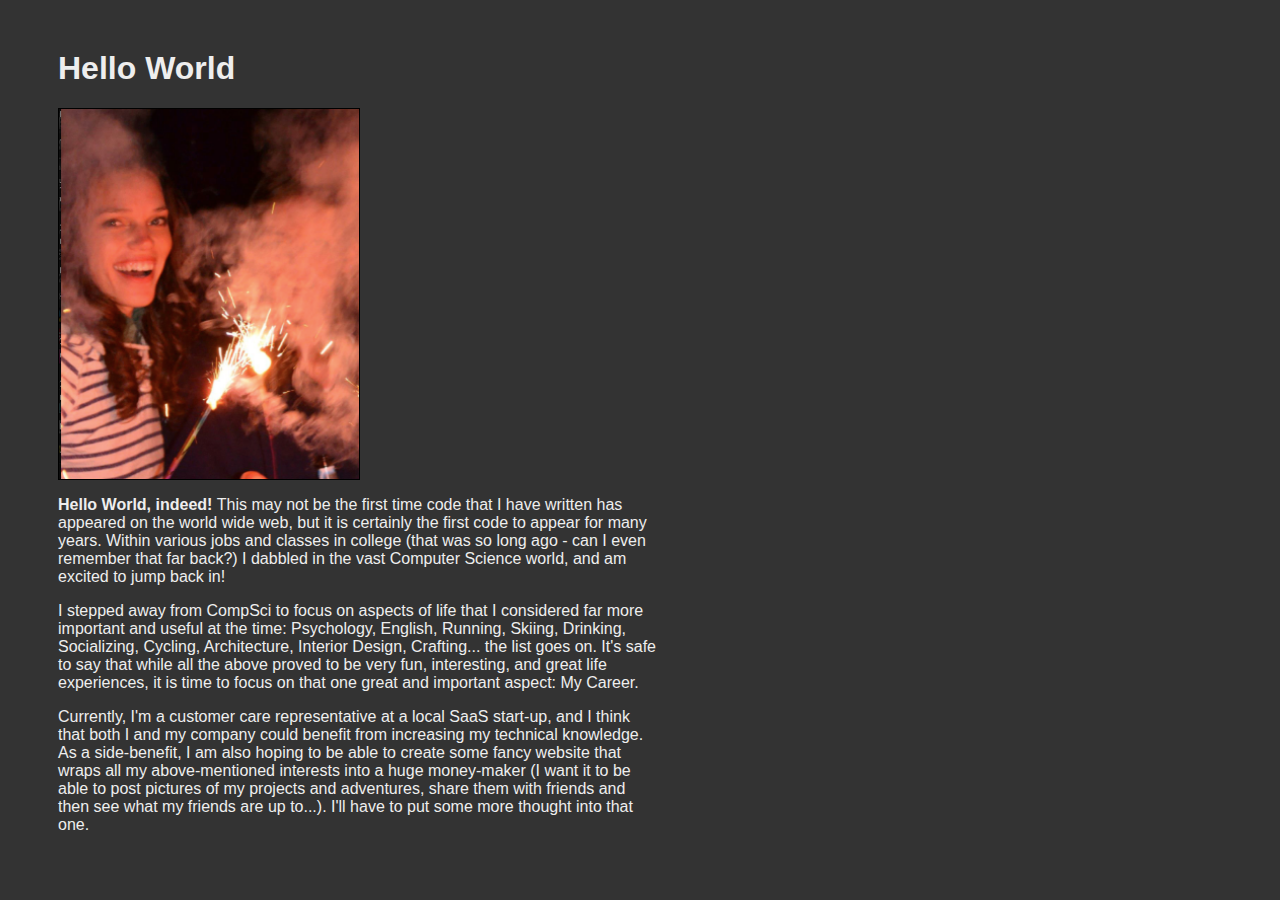
<file: index.html>
<html>
	<head>
		<link rel="stylesheet" type="text/css" href="css/main.css"></link>
		<title> Tora's RampUp Page</title>
	</head>
	<body>
		<div id="main-area"> 
			<h1>Hello World</h1>
			<p>
				<img src = "images/ToraFireworks.png" alt = "Fun with Fireworks" width="300	"/>
			</p>	
			<p>
				<strong>Hello World, indeed! </strong> This may not be the first time code that I have written has appeared on the world wide web, but it is certainly the first code to appear for many years. Within various jobs and classes in college (that was so long ago - can I even remember that far back?) I dabbled in the vast Computer Science world, and am excited to jump back in!
			</p>
			<p>
				I stepped away from CompSci to focus on aspects of life that I considered far more important and useful at the time: Psychology, English, Running, Skiing, Drinking, Socializing, Cycling, Architecture, Interior Design, Crafting... the list goes on. It's safe to say that while all the above proved to be very fun, interesting, and great life experiences, it is time to focus on that one great and important aspect: My Career. 
			</p>	
			<p>
				Currently, I'm a customer care representative at a local SaaS start-up, and I think that both I and my company could benefit from increasing my technical knowledge. As a side-benefit, I am also hoping to be able to create some fancy website that wraps all my above-mentioned interests into a huge money-maker (I want it to be able to post pictures of my projects and adventures, share them with friends and then see what my friends are up to...). I'll have to put some more thought into that one. 
			</p>
		</div>
	</body>
</html>
</file>
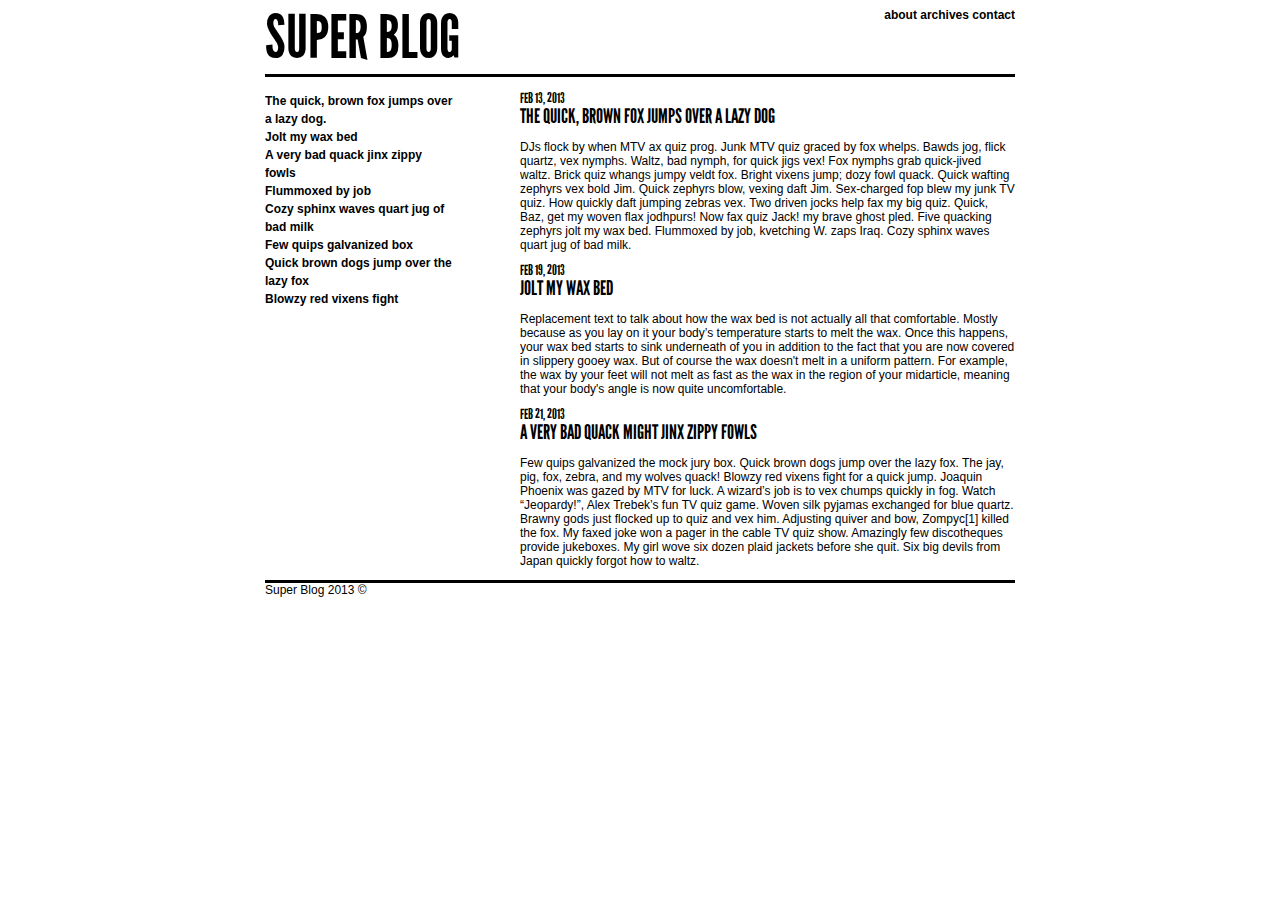
<file: blog/index.html>
<!DOCTYPE html>
<html> 
	<head>
		<meta charset="UTF-8">
		<title> Super Blog </title>
		<link rel="stylesheet" type="text/css" href="blogstyle.css" />
		<link rel="stylesheet" type="text/css" href="type/stylesheet.css">
	</head>
	<body>
		<div id="contentwrapper">
			<header>
				<h1>
					<a href="index.html">
						Super Blog
					</a>
				</h1>
				<nav class="topnav">
					<ul>
						<li>	<a href="about.html">about</a> </li>
						<li>	<a href="archive.html">archives</a>	</li>
						<li>	<a href="contact.html">contact</a>	</li>
					</ul>	
				</nav>
				<div class="clear"> </div>
			</header>
			<aside>
				<nav>
					<ol>
						<li>	<a href="#fox">The quick, brown fox jumps over a lazy dog.</a></li>
						<li>	<a href="#jolt">Jolt my wax bed </a></li>
						<li>	<a href="#quack">A very bad quack jinx zippy fowls </a></li>
						<li>	<a href="archive.html">Flummoxed by job</a></li>
						<li>	<a href="archive.html">Cozy sphinx waves quart jug of bad milk</a></li>
						<li>	<a href="archive.html">Few quips galvanized box</a></li>
						<li>	<a href="archive.html">Quick brown dogs jump over the lazy fox</a></li>
						<li>	<a href="archive.html">Blowzy red vixens fight</a></li>
					</ol>
				</nav>
			</aside>
			<section>
				<article>
					<h3> Feb 13, 2013 </h3>
					<h2 id="fox">The quick, brown fox jumps over a lazy dog</h2>	
					<p>
						DJs flock by when MTV ax quiz prog. Junk MTV quiz graced by fox whelps. Bawds jog, flick quartz, vex nymphs. Waltz, bad nymph, for quick jigs vex! Fox nymphs grab quick-jived waltz. Brick quiz whangs jumpy veldt fox. Bright vixens jump; dozy fowl quack. Quick wafting zephyrs vex bold Jim. Quick zephyrs blow, vexing daft Jim. Sex-charged fop blew my junk TV quiz. How quickly daft jumping zebras vex. Two driven jocks help fax my big quiz. Quick, Baz, get my woven flax jodhpurs! Now fax quiz Jack! my brave ghost pled. Five quacking zephyrs jolt my wax bed. Flummoxed by job, kvetching W. zaps Iraq. Cozy sphinx waves quart jug of bad milk.
					</p>
				</article>
				<article>
					<h3> Feb 19, 2013 </h3>
					<h2 id="jolt">Jolt my wax bed</h2>	
					<p>
						Replacement text to talk about how the wax bed is not actually all that comfortable. Mostly because as you lay on it your body&rsquo;s temperature starts to melt the wax. Once this happens, your wax bed starts to sink underneath of you in addition to the fact that you are now covered in slippery gooey wax. But of course the wax doesn't melt in a uniform pattern. For example, the wax by your feet will not melt as fast as the wax in the region of your midarticle, meaning that your body's angle is now quite uncomfortable. 
					</p>
				</article>
				<article>
					<h3> Feb 21, 2013</h3>
					<h2 id="quack">A very bad quack might jinx zippy fowls </h2>
					<p>
						Few quips galvanized the mock jury box. Quick brown dogs jump over the lazy fox. The jay, pig, fox, zebra, and my wolves quack! Blowzy red vixens fight for a quick jump. Joaquin Phoenix was gazed by MTV for luck. A wizard&rsquo;s job is to vex chumps quickly in fog. Watch &ldquo;Jeopardy!&rdquo;, Alex Trebek&rsquo;s fun TV quiz game. Woven silk pyjamas exchanged for blue quartz. Brawny gods just flocked up to quiz and vex him. Adjusting quiver and bow, Zompyc[1] killed the fox. My faxed joke won a pager in the cable TV quiz show. Amazingly few discotheques provide jukeboxes. My girl wove six dozen plaid jackets before she quit. Six big devils from Japan quickly forgot how to waltz. 
					</p>
				</article>
			</section>
			<footer> Super Blog 2013 &copy;</footer>
		</div>
	</body>
</html>
</file>
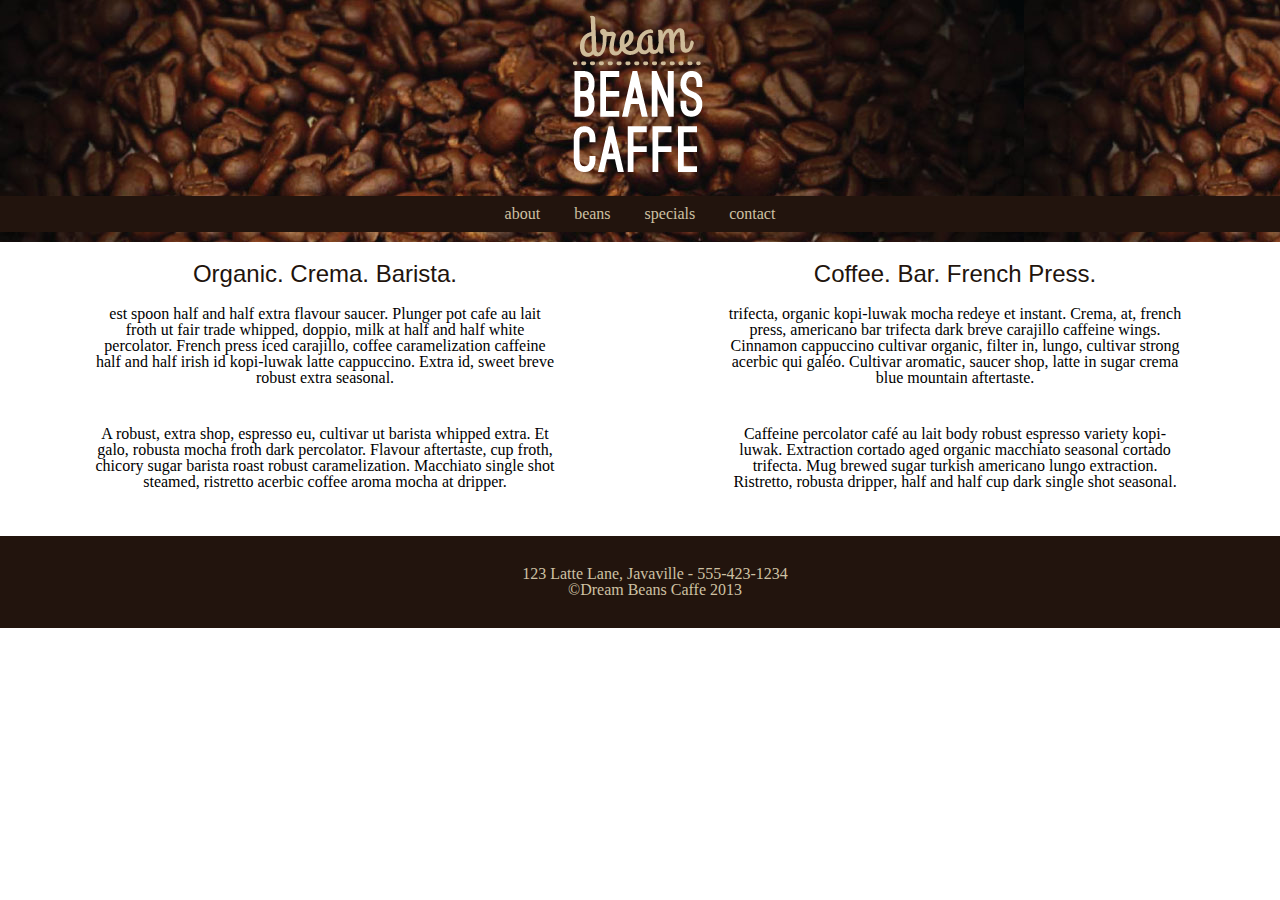
<file: coffee/index.html>
<!DOCTYPE html>
<html> 
	<head>
		<link rel="stylesheet" type="text/css" href="style.css" />
		<meta charset="UTF-8">
		<title> Dream Beans Caffe </title>
	</head>
	<body>
		<header>
			<h1> 
				<a href="index.html">
					<img src="images/beans-logo.png" alt="Dream Beans Caffe" />
					<span>Dream Beans Caffe</span>
				</a> 
			</h1>
			<nav>
				<ul>
					<li>	<a href="about.html">about </a></li>
					<li>	<a href="beans.html">beans </a></li>
					<li>	<a href="specials.html">specials</a></li>
					<li>	<a href="contact.html">contact</a></li>
				</ul>
			</nav>
		</header>
		<section class="layout-clr">
			<article>
				<h2> Organic. Crema. Barista.</h2>
				<p>
					est spoon half and half extra flavour saucer. Plunger pot cafe au lait froth ut fair trade whipped, doppio, milk at half and half white percolator. French press iced carajillo, coffee caramelization caffeine half and half irish id kopi-luwak latte cappuccino. Extra id, sweet breve robust extra seasonal.
				</p>
				<p>
					A robust, extra shop, espresso eu, cultivar ut barista whipped extra. Et galo, robusta mocha froth dark percolator. Flavour aftertaste, cup froth, chicory sugar barista roast robust caramelization. Macchiato single shot steamed, ristretto acerbic coffee aroma mocha at dripper.
				</p>
			</article>
			<article>
				<h2>Coffee. Bar. French Press. </h2>
				<p>
					trifecta, organic kopi-luwak mocha redeye et instant. Crema, at, french press, americano bar trifecta dark breve carajillo caffeine wings. Cinnamon cappuccino cultivar organic, filter in, lungo, cultivar strong acerbic qui gal&eacute;o. Cultivar aromatic, saucer shop, latte in sugar crema blue mountain aftertaste.
				</p>
				<p>
					Caffeine percolator caf&eacute; au lait body robust espresso variety kopi-luwak. Extraction cortado aged organic macchiato seasonal cortado trifecta. Mug brewed sugar turkish americano lungo extraction. Ristretto, robusta dripper, half and half cup dark single shot seasonal.
				</p>
			</article>
		</section>
		<footer>
			<div>
				<address>123 Latte Lane, Javaville - <phone>555-423-1234</phone></address>
			</div>
			<div>
				&copy;Dream Beans Caffe 2013
			</div>
		</footer>
	</body>
</html>
</file>
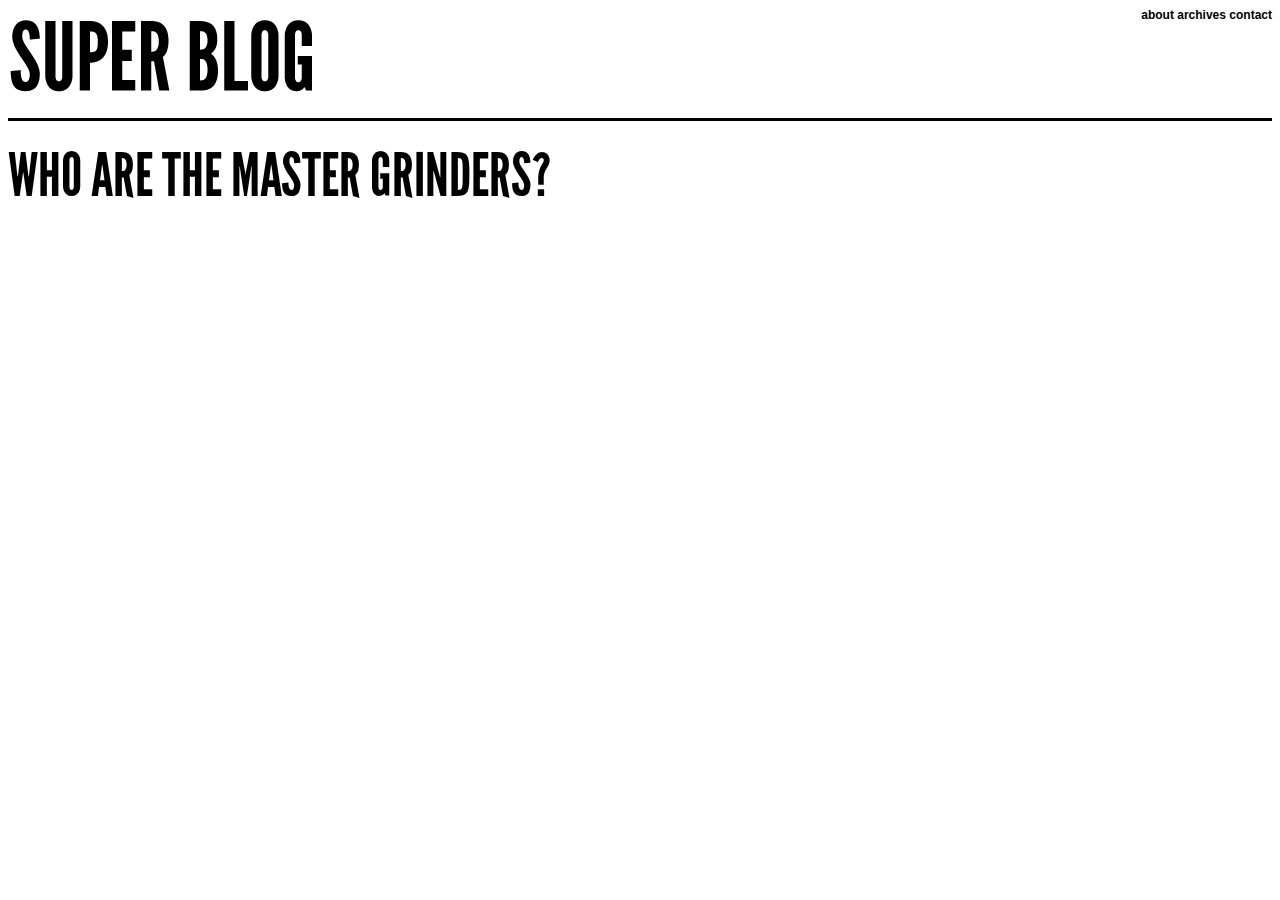
<file: blog/about.html>
<!DOCTYPE html>
<html> 
	<head>
		<meta charset="UTF-8">
		<title> About </title>
		<link rel="stylesheet" type="text/css" href="blogstyle.css" />
		<link rel="stylesheet" type="text/css" href="type/stylesheet.css">
	</head>
	<body>
		<header>
			<a href="index.html"><img src="images/blog-logo.png" alt="This is a blog logo"></img></a>
			<nav>
				<ul>
					<li>	<a href="about.html">about</a> </li>
					<li>	<a href="archive.html">archives</a>	</li>
					<li>	<a href="contact.html">contact</a>	</li>
				</ul>	
			</nav>
		</header>
		<p>
			<h1> Who are the master grinders? </h1>
		</p>
	</body>
</html>
</file>
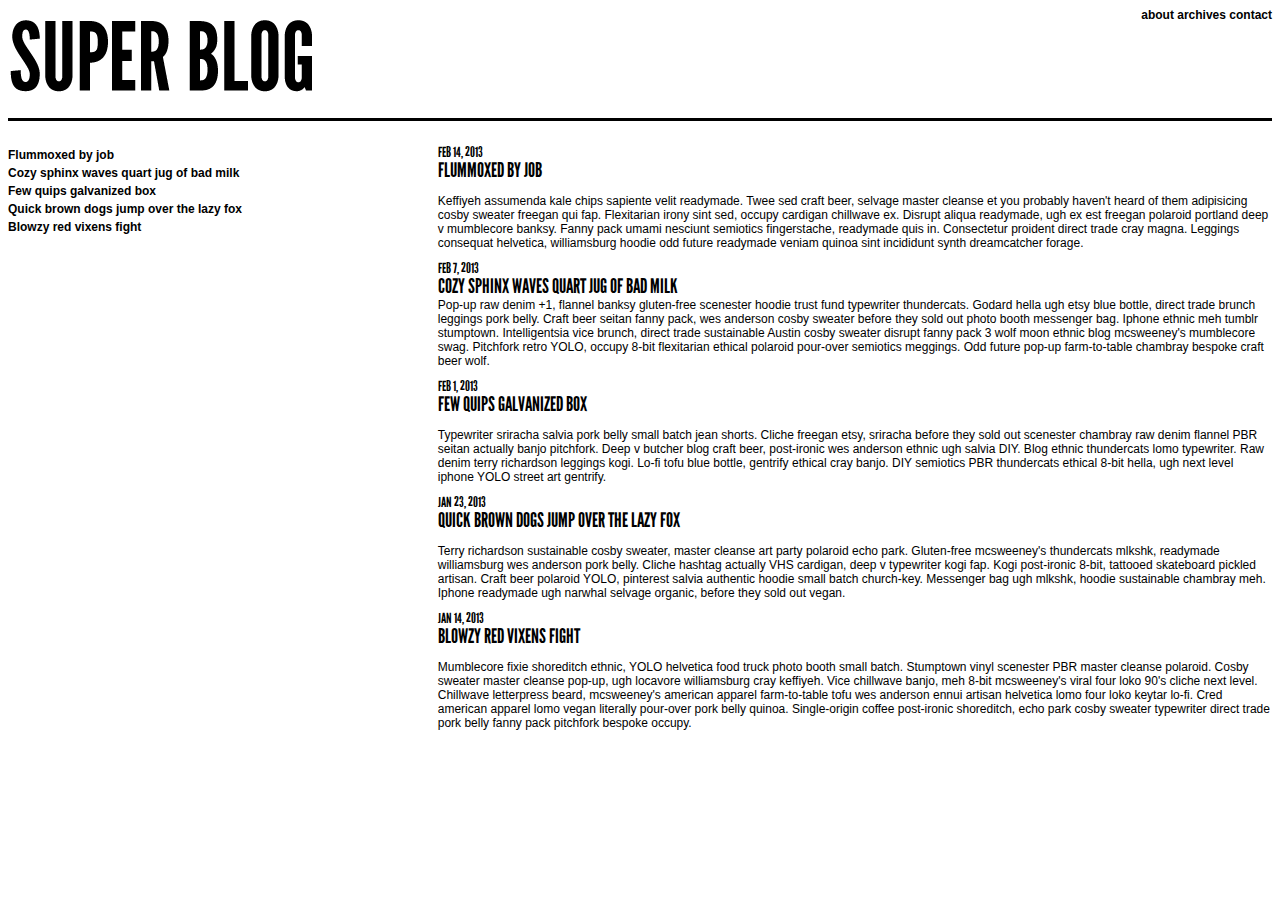
<file: blog/archive.html>
<!DOCTYPE html>
<html> 
	<head>
		<meta charset="UTF-8">
		<title> Archive </title>
		<link rel="stylesheet" type="text/css" href="blogstyle.css" />
		<link rel="stylesheet" type="text/css" href="type/stylesheet.css">
	</head>
	<body>
		<header>
			<a href="index.html"><img src="images/blog-logo.png" alt="This is a blog logo"></a>
			<nav>
				<ul>
					<li>	<a href="about.html">about</a> </li>
					<li>	<a href="archive.html">archives</a>	</li>
					<li>	<a href="contact.html">contact</a>	</li>
				</ul>	
			</nav>
		</header>
		<aside>
			<nav>
				<ol>
					<li>	<a href="#flummoxed">Flummoxed by job</a></li>
					<li>	<a href="#cozy">Cozy sphinx waves quart jug of bad milk</a></li>
					<li>	<a href="#quips">Few quips galvanized box</a></li>
					<li>	<a href="#browndog">Quick brown dogs jump over the lazy fox</a></li>
					<li>	<a href="#blowzy">Blowzy red vixens fight</a></li>
				</ol>
			</nav>
		</aside>		</aside>
		<section>
			<h3> Feb 14, 2013 </h3>
			<h2 id="flummoxed">Flummoxed by job</h2>	
			<p>
				Keffiyeh assumenda kale chips sapiente velit readymade. Twee sed craft beer, selvage master cleanse et you probably haven't heard of them adipisicing cosby sweater freegan qui fap. Flexitarian irony sint sed, occupy cardigan chillwave ex. Disrupt aliqua readymade, ugh ex est freegan polaroid portland deep v mumblecore banksy. Fanny pack umami nesciunt semiotics fingerstache, readymade quis in. Consectetur proident direct trade cray magna. Leggings consequat helvetica, williamsburg hoodie odd future readymade veniam quinoa sint incididunt synth dreamcatcher forage.
			</p>
		</section>
		<section>
			<h3> Feb 7, 2013 </h3>
			<h2 id="cozy">Cozy sphinx waves quart jug of bad milk</h2>	
				Pop-up raw denim +1, flannel banksy gluten-free scenester hoodie trust fund typewriter thundercats. Godard hella ugh etsy blue bottle, direct trade brunch leggings pork belly. Craft beer seitan fanny pack, wes anderson cosby sweater before they sold out photo booth messenger bag. Iphone ethnic meh tumblr stumptown. Intelligentsia vice brunch, direct trade sustainable Austin cosby sweater disrupt fanny pack 3 wolf moon ethnic blog mcsweeney's mumblecore swag. Pitchfork retro YOLO, occupy 8-bit flexitarian ethical polaroid pour-over semiotics meggings. Odd future pop-up farm-to-table chambray bespoke craft beer wolf.	
			<p>
				
			</p>
		</section>
		<section>
			<h3> Feb 1, 2013 </h3>
			<h2 id="quips">Few quips galvanized box</h2>	
			<p>
				Typewriter sriracha salvia pork belly small batch jean shorts. Cliche freegan etsy, sriracha before they sold out scenester chambray raw denim flannel PBR seitan actually banjo pitchfork. Deep v butcher blog craft beer, post-ironic wes anderson ethnic ugh salvia DIY. Blog ethnic thundercats lomo typewriter. Raw denim terry richardson leggings kogi. Lo-fi tofu blue bottle, gentrify ethical cray banjo. DIY semiotics PBR thundercats ethical 8-bit hella, ugh next level iphone YOLO street art gentrify.
			</p>
		</section>
		<section>
			<h3> Jan 23, 2013 </h3>
			<h2 id="browndog">Quick brown dogs jump over the lazy fox</h2>	
			<p>
				Terry richardson sustainable cosby sweater, master cleanse art party polaroid echo park. Gluten-free mcsweeney's thundercats mlkshk, readymade williamsburg wes anderson pork belly. Cliche hashtag actually VHS cardigan, deep v typewriter kogi fap. Kogi post-ironic 8-bit, tattooed skateboard pickled artisan. Craft beer polaroid YOLO, pinterest salvia authentic hoodie small batch church-key. Messenger bag ugh mlkshk, hoodie sustainable chambray meh. Iphone readymade ugh narwhal selvage organic, before they sold out vegan.
			</p>
		</section>
		<section>
			<h3> Jan 14, 2013 </h3>
			<h2 id="blowzy">Blowzy red vixens fight</h2>	
			<p>
				Mumblecore fixie shoreditch ethnic, YOLO helvetica food truck photo booth small batch. Stumptown vinyl scenester PBR master cleanse polaroid. Cosby sweater master cleanse pop-up, ugh locavore williamsburg cray keffiyeh. Vice chillwave banjo, meh 8-bit mcsweeney's viral four loko 90's cliche next level. Chillwave letterpress beard, mcsweeney's american apparel farm-to-table tofu wes anderson ennui artisan helvetica lomo four loko keytar lo-fi. Cred american apparel lomo vegan literally pour-over pork belly quinoa. Single-origin coffee post-ironic shoreditch, echo park cosby sweater typewriter direct trade pork belly fanny pack pitchfork bespoke occupy.
			</p>
		</section>
	</body>
</html>
</file>
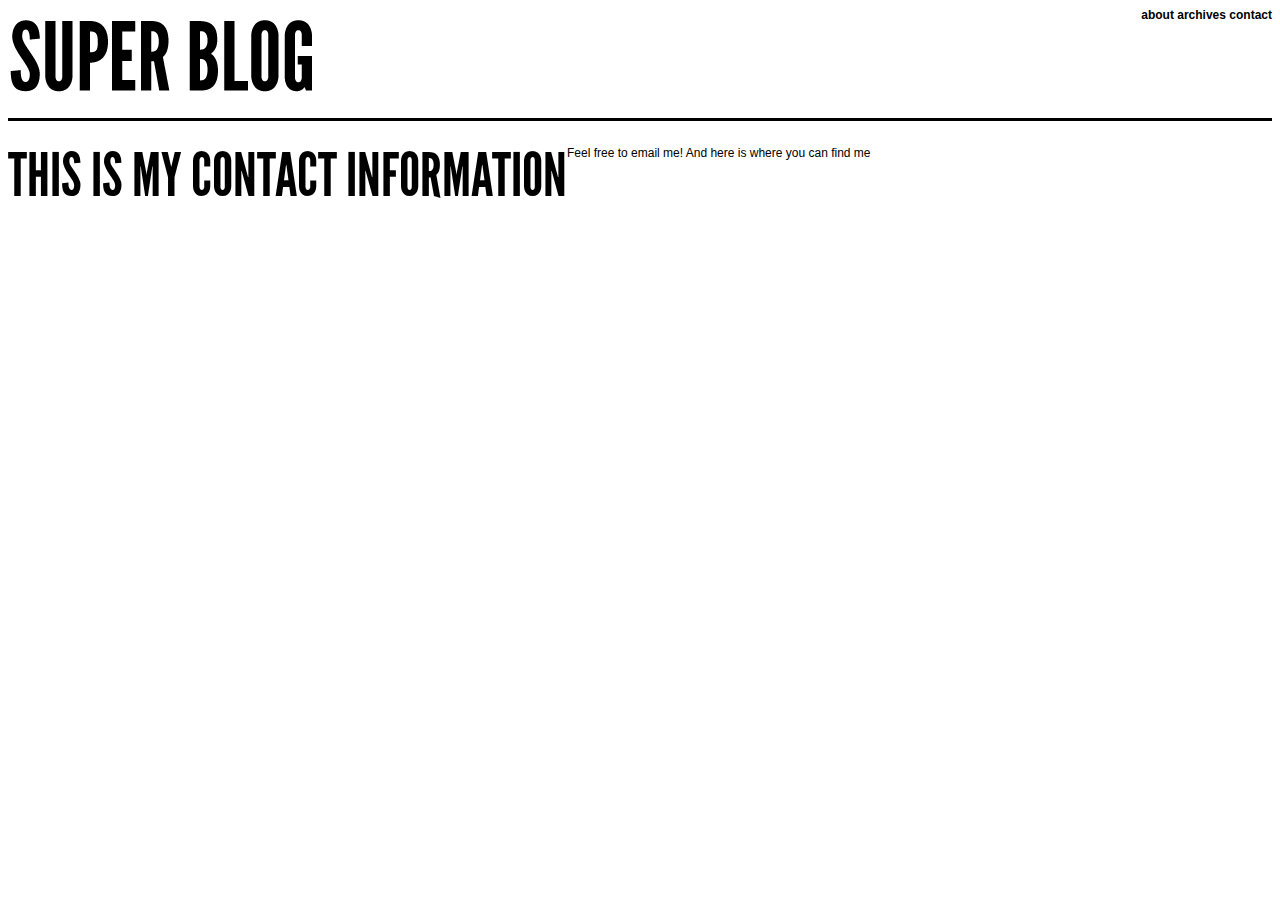
<file: blog/contact.html>
<!DOCTYPE html>
<html> 
	<head>
		<meta charset="UTF-8">
		<title> Contact </title>
		<link rel="stylesheet" type="text/css" href="blogstyle.css" />
		<link rel="stylesheet" type="text/css" href="type/stylesheet.css">
	</head>
	<body>
		<header>
			<a href="index.html"><img src="images/blog-logo.png" alt="This is a blog logo"></img></a>
			<nav>
				<ul>
					<li>	<a href="about.html">about</a> </li>
					<li>	<a href="archive.html">archives</a>	</li>
					<li>	<a href="contact.html">contact</a>	</li>
				</ul>	
			</nav>
		</header>
		<p>
			<h1> This is my contact information </h1>
			<a href="mailto:toraolafsen%40gmail.com?subject=Question...&body=%20%20%20I%20was%20wondering%20if%20you%20could%20help%20me%20out%20with%20something%20%20%20">Feel free to email me!</a>
			<a href="https://maps.google.com/maps?q=boston&hl=en&sll=42.036922,-71.683501&sspn=2.684488,5.377808&t=h&hnear=Boston,+Suffolk,+Massachusetts&z=11" target="_blank">And here is where you can find me</a>
		</p>
	</body>
</html>
</file>
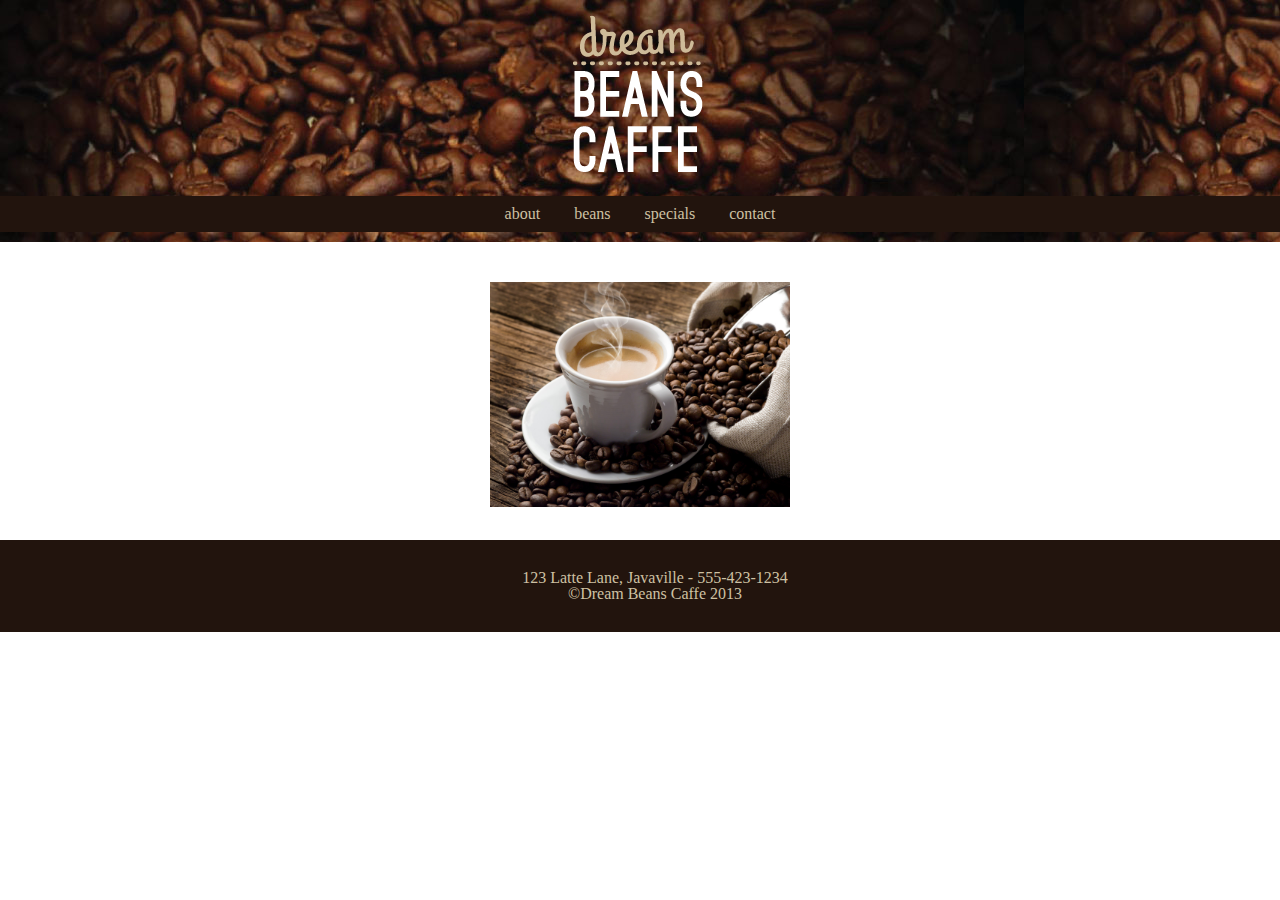
<file: coffee/about.html>
<!DOCTYPE html>
<html> 
	<head>
		<meta charset="UTF-8">
		<title> About </title>
		<link rel="stylesheet" type="text/css" href="style.css" />
	</head>
	<body>
		<header>
			<h1> 
				<a href="index.html">
					<img src="images/beans-logo.png" alt="Dream Beans Caffe" />
					<span>Dream Beans Caffe</span>
				</a> 
			</h1>
			<nav>
				<ul>
					<li>	<a href="about.html">about </a></li>
					<li>	<a href="beans.html">beans </a></li>
					<li>	<a href="specials.html">specials</a></li>
					<li>	<a href="contact.html">contact</a></li>
				</ul>
			</nav>
		</header>
		<section>
			<p>
				<img width="300" src="images/EspressoBeans.jpg" alt="We love making coffee"></img>
			</p>
		</section>
		<footer>
			<div>
				<address>123 Latte Lane, Javaville - <phone>555-423-1234</phone></address>
			</div>
			<div>
				&copy;Dream Beans Caffe 2013
			</div>
		</footer>
	</body>
</html>
</file>
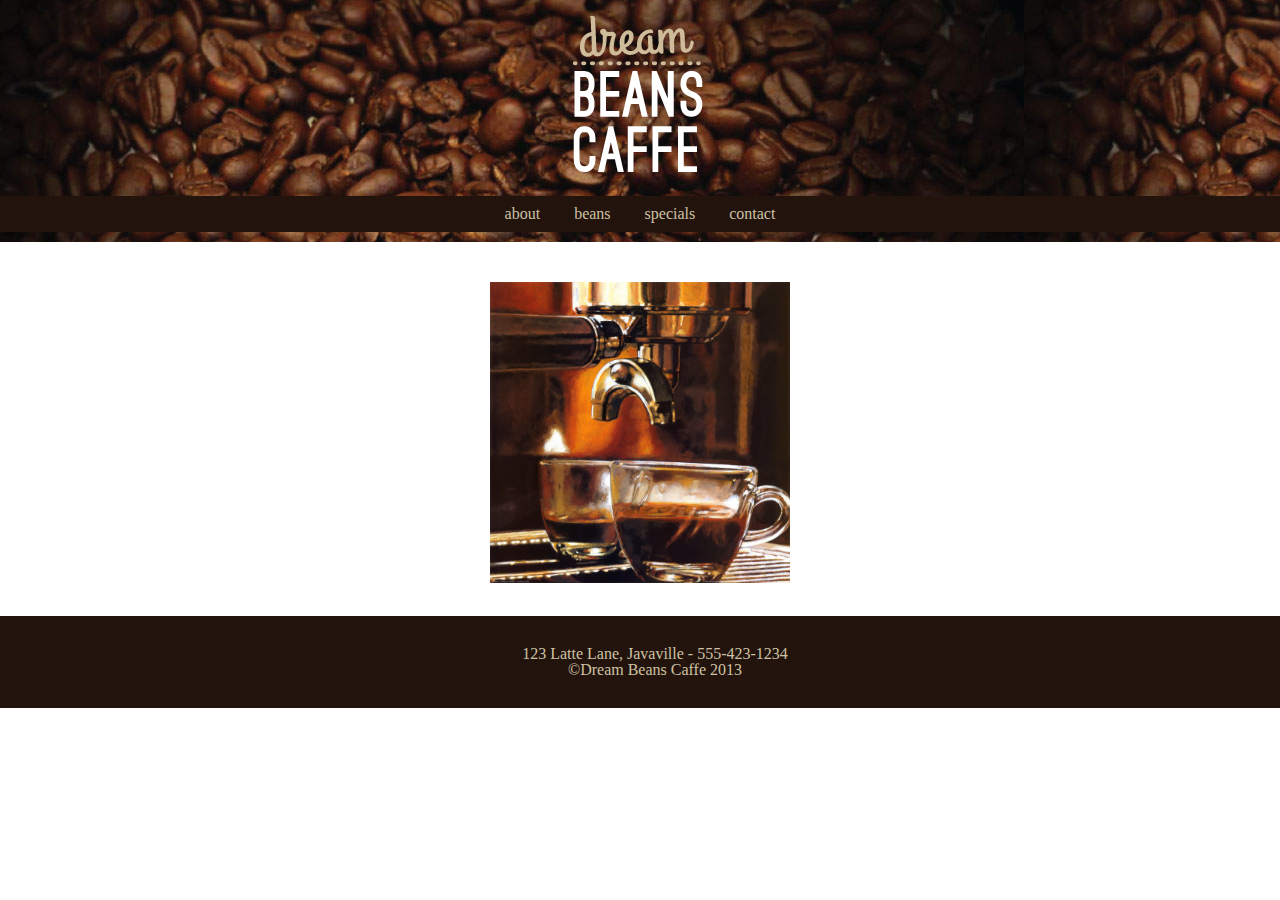
<file: coffee/beans.html>
<!DOCTYPE html>
<html> 
	<head>
		<meta charset="UTF-8">
		<title> Beans </title>
		<link rel="stylesheet" type="text/css" href="style.css" />
	</head>
	<body>
		<header>
			<h1> 
				<a href="index.html">
					<img src="images/beans-logo.png" alt="Dream Beans Caffe" />
					<span>Dream Beans Caffe</span>
				</a> 
			</h1>
			<nav>
				<ul>
					<li>	<a href="about.html">about </a></li>
					<li>	<a href="beans.html">beans </a></li>
					<li>	<a href="specials.html">specials</a></li>
					<li>	<a href="contact.html">contact</a></li>
				</ul>
			</nav>
		</header>
		<section>
			<p>
				<img width="300" src="images/LattePainting.jpg" alt="Freshly brewed"/>
			</p>
		</section>
		<footer>
			<div>
				<address>123 Latte Lane, Javaville - <phone>555-423-1234</phone></address>
			</div>
			<div>
				&copy;Dream Beans Caffe 2013
			</div>
		</footer>
	</body>
</html>
</file>
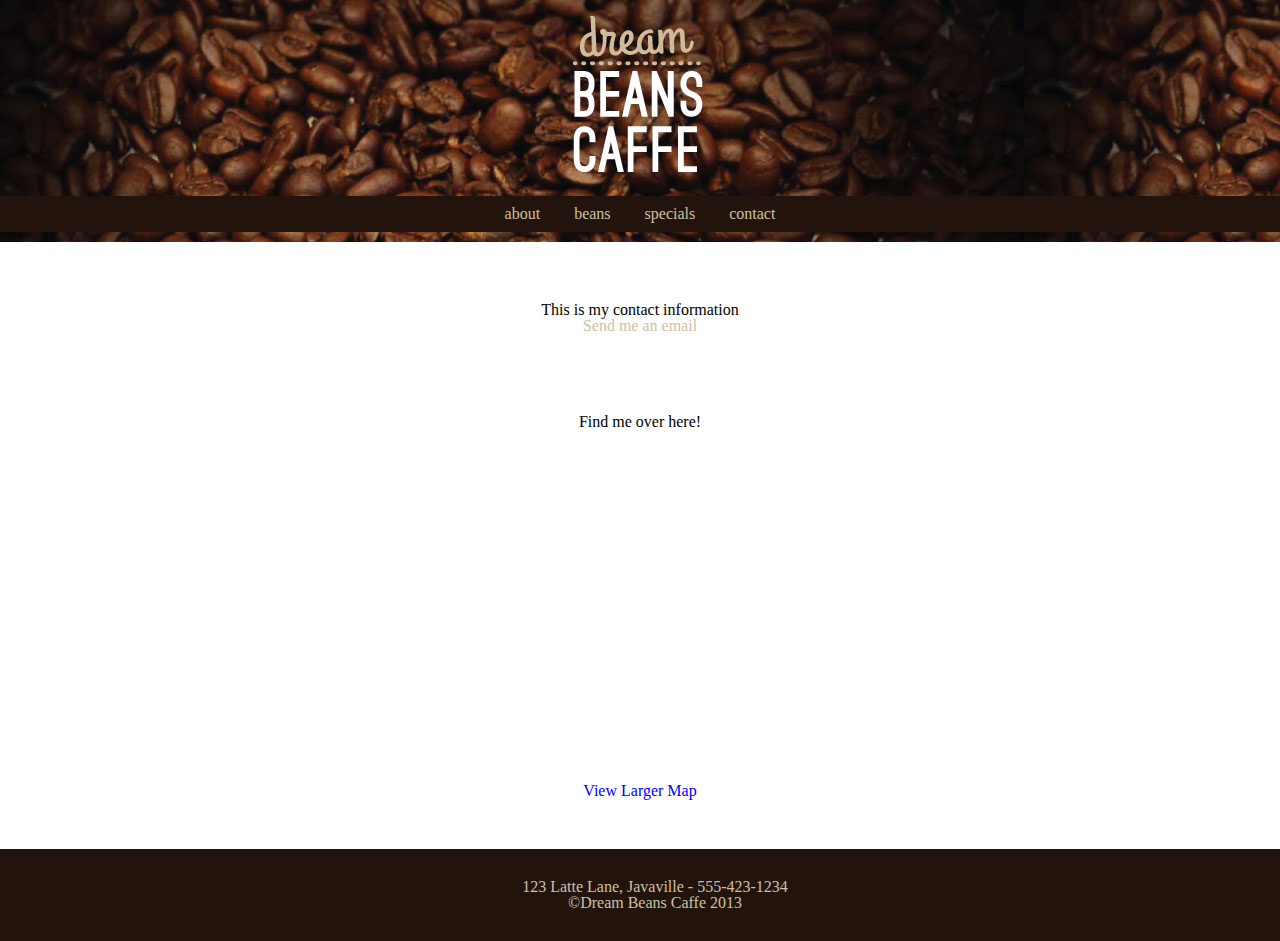
<file: coffee/contact.html>
<!DOCTYPE html>
<html> 
	<head>
		<meta charset="UTF-8">
		<title> Contact </title>
		<link rel="stylesheet" type="text/css" href="style.css" />
	</head>
	<body>
		<header>
			<h1> 
				<a href="index.html">
					<img src="images/beans-logo.png" alt="Dream Beans Caffe" />
					<span>Dream Beans Caffe</span>
				</a> 
			</h1>
			<nav>
				<ul>
					<li>	<a href="about.html">about </a></li>
					<li>	<a href="beans.html">beans </a></li>
					<li>	<a href="specials.html">specials</a></li>
					<li>	<a href="contact.html">contact</a></li>
				</ul>
			</nav>
		</header>
		<section>
			<p>
				<h1> This is my contact information </h1>
				<a href="mailto:toraolafsen@gmail.com?subject=What's the deal with beans?&body=Can you tell me more about the beans you use?">Send me an email</a>
			</p>
			<p>
				<h1> Find me over here!</h1>
				<iframe width="425" height="350" frameborder="0" scrolling="no" marginheight="0" marginwidth="0" src="https://maps.google.com/maps?f=q&amp;source=s_q&amp;hl=en&amp;geocode=&amp;q=308+Congress+St,+Boston,+MA&amp;aq=&amp;sll=42.333169,-71.06163&amp;sspn=0.313186,0.613174&amp;t=h&amp;ie=UTF8&amp;hq=&amp;hnear=308+Congress+St,+Boston,+Massachusetts+02210&amp;z=14&amp;ll=42.351467,-71.049834&amp;output=embed"></iframe><br /><small><a href="https://maps.google.com/maps?f=q&amp;source=embed&amp;hl=en&amp;geocode=&amp;q=308+Congress+St,+Boston,+MA&amp;aq=&amp;sll=42.333169,-71.06163&amp;sspn=0.313186,0.613174&amp;t=h&amp;ie=UTF8&amp;hq=&amp;hnear=308+Congress+St,+Boston,+Massachusetts+02210&amp;z=14&amp;ll=42.351467,-71.049834" style="color:#0000FF;text-align:left">View Larger Map</a></small>
			</p>
		</section>
		<footer>
			<div>
				<address>123 Latte Lane, Javaville - <phone>555-423-1234</phone></address>
			</div>
			<div>
				&copy;Dream Beans Caffe 2013
			</div>
		</footer>
	</body>
</html>
</file>
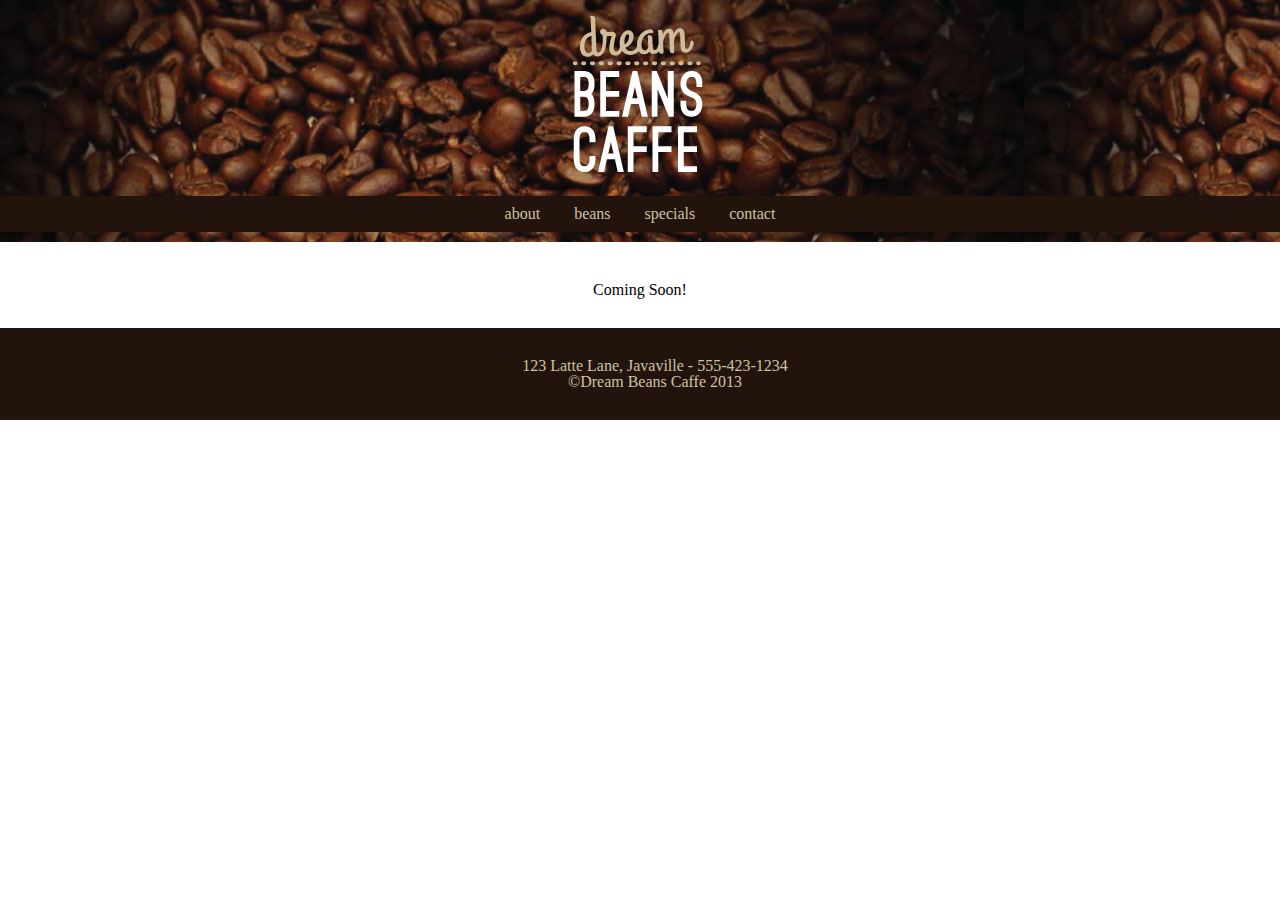
<file: coffee/specials.html>
<!DOCTYPE html>
<html> 
	<head>
		<meta charset="UTF-8">
		<title> Specials </title>
		<link rel="stylesheet" type="text/css" href="style.css" />
	</head>
	<body>
		<header>
			<h1> 
				<a href="index.html">
					<img src="images/beans-logo.png" alt="Dream Beans Caffe" />
					<span>Dream Beans Caffe</span>
				</a> 
			</h1>
			<nav>
				<ul>
					<li>	<a href="about.html">about </a></li>
					<li>	<a href="beans.html">beans </a></li>
					<li>	<a href="specials.html">specials</a></li>
					<li>	<a href="contact.html">contact</a></li>
				</ul>
			</nav>
		</header>
		<section>
			<p>
				Coming Soon!
			</p>
		</section>
		<footer>
			<div>
				<address>123 Latte Lane, Javaville - <phone>555-423-1234</phone></address>
			</div>
			<div>
				&copy;Dream Beans Caffe 2013
			</div>
		</footer>
	</body>
</html>
</file>
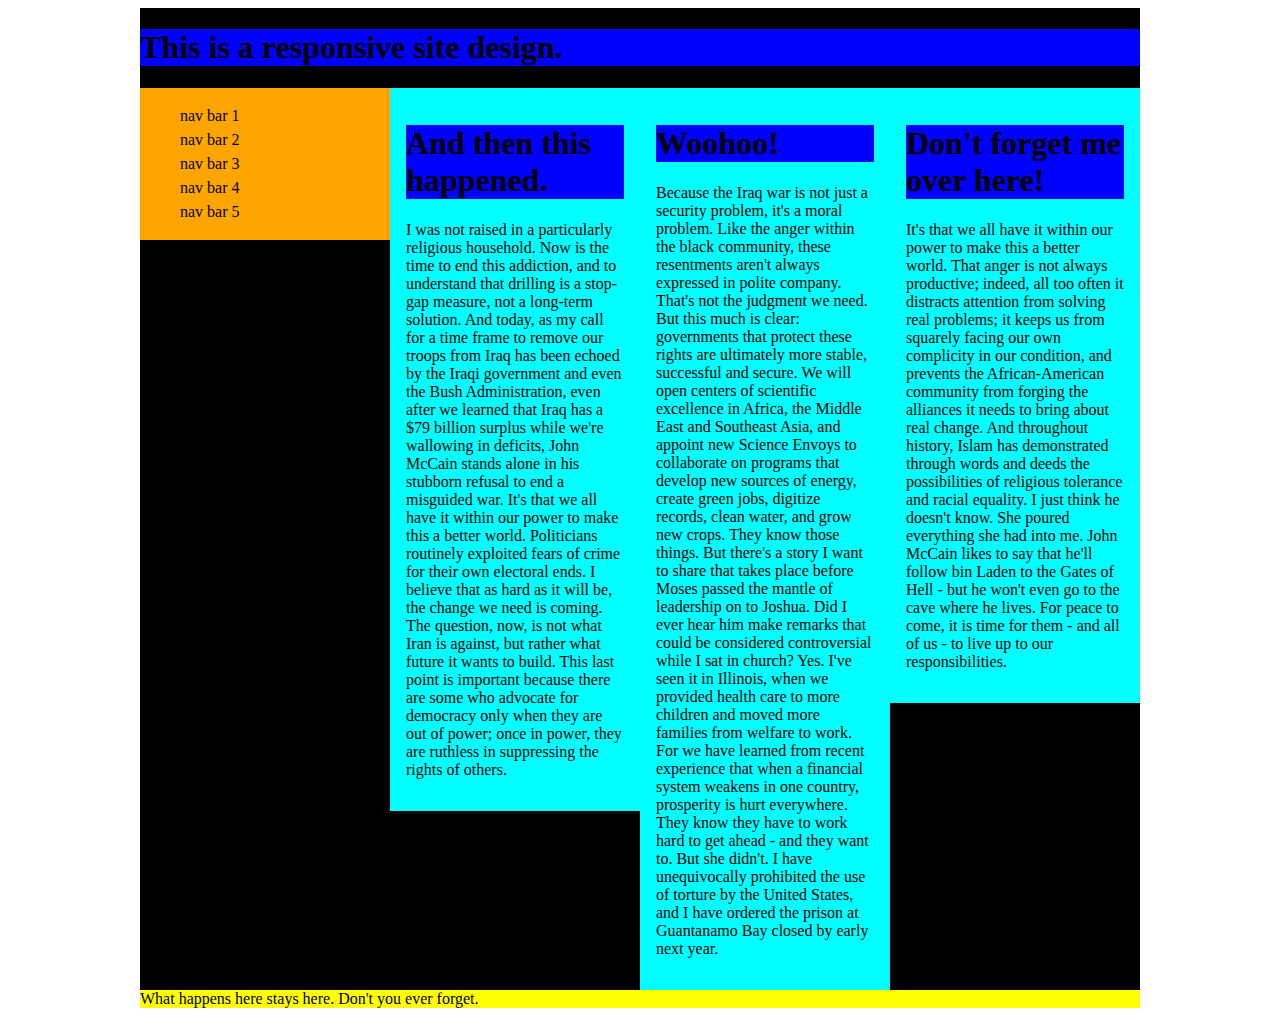
<file: Responsive/Responsive.html>
<!DOCTYPE HTML>

<head>
	<link rel="stylesheet" type="text/css" href="responsivestyle.css" />
</head>
<body>
	<div id="contentwrapper">
		<header>
			<h1> 
				This is a responsive site design. 
			</h1>
		</header>

		<nav>
			<ol>
				<li> nav bar 1 </li>
				<li> nav bar 2 </li>
				<li> nav bar 3 </li>
				<li> nav bar 4 </li>
				<li> nav bar 5 </li>
			</ol>
		</nav>

		<div id="contentdiv">
			<section>
				<h1>
					And then this happened.
				</h1>
				<p>
					I was not raised in a particularly religious household. Now is the time to end this addiction, and to understand that drilling is a stop-gap measure, not a long-term solution. And today, as my call for a time frame to remove our troops from Iraq has been echoed by the Iraqi government and even the Bush Administration, even after we learned that Iraq has a $79 billion surplus while we're wallowing in deficits, John McCain stands alone in his stubborn refusal to end a misguided war.

					It's that we all have it within our power to make this a better world. Politicians routinely exploited fears of crime for their own electoral ends. I believe that as hard as it will be, the change we need is coming. The question, now, is not what Iran is against, but rather what future it wants to build. This last point is important because there are some who advocate for democracy only when they are out of power; once in power, they are ruthless in suppressing the rights of others.
				</p>
			</section>
			<section>
				<h1>
					Woohoo!
				</h1>
				<p>
					Because the Iraq war is not just a security problem, it's a moral problem. Like the anger within the black community, these resentments aren't always expressed in polite company. That's not the judgment we need. But this much is clear: governments that protect these rights are ultimately more stable, successful and secure. We will open centers of scientific excellence in Africa, the Middle East and Southeast Asia, and appoint new Science Envoys to collaborate on programs that develop new sources of energy, create green jobs, digitize records, clean water, and grow new crops.

					They know those things. But there's a story I want to share that takes place before Moses passed the mantle of leadership on to Joshua. Did I ever hear him make remarks that could be considered controversial while I sat in church? Yes. I've seen it in Illinois, when we provided health care to more children and moved more families from welfare to work. For we have learned from recent experience that when a financial system weakens in one country, prosperity is hurt everywhere.

					They know they have to work hard to get ahead - and they want to. But she didn't. I have unequivocally prohibited the use of torture by the United States, and I have ordered the prison at Guantanamo Bay closed by early next year.
				</p>
			</section>
			<section>
				<h1>
					Don't forget me over here!
				</h1>
				<p>
					It's that we all have it within our power to make this a better world. That anger is not always productive; indeed, all too often it distracts attention from solving real problems; it keeps us from squarely facing our own complicity in our condition, and prevents the African-American community from forging the alliances it needs to bring about real change. And throughout history, Islam has demonstrated through words and deeds the possibilities of religious tolerance and racial equality.

					I just think he doesn't know. She poured everything she had into me. John McCain likes to say that he'll follow bin Laden to the Gates of Hell - but he won't even go to the cave where he lives. For peace to come, it is time for them - and all of us - to live up to our responsibilities.
				</p>
			</section>
		</div>
		<footer>
			What happens here stays here. Don't you ever forget. 
		</footer>
	</div>
</body>
</file>
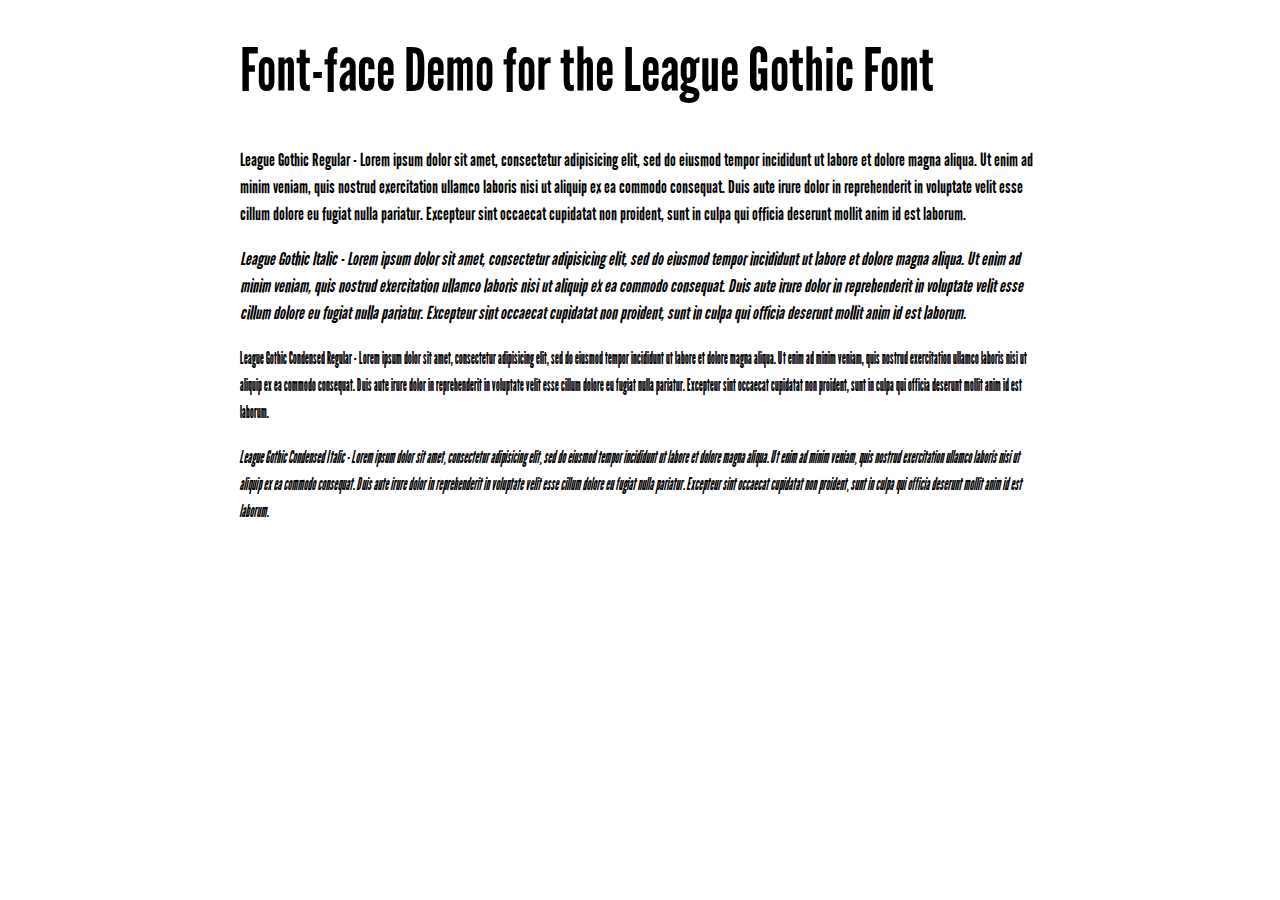
<file: blog/type/demo.html>
<!DOCTYPE html PUBLIC "-//W3C//DTD XHTML 1.0 Strict//EN"
	"http://www.w3.org/TR/xhtml1/DTD/xhtml1-strict.dtd">

<html xmlns="http://www.w3.org/1999/xhtml" xml:lang="en" lang="en">
<head>
	<meta http-equiv="Content-Type" content="text/html; charset=utf-8"/>

	<title>Font Face Demo</title>
	<link rel="stylesheet" href="stylesheet.css" type="text/css" charset="utf-8">
	<style type="text/css" media="screen">
		h1.fontface {font: 60px/68px 'LeagueGothicRegular', Arial, sans-serif;letter-spacing: 0;}

		p.style1 {font: 18px/27px 'LeagueGothicRegular', Arial, sans-serif;}
		p.style2 {font: 18px/27px 'LeagueGothicItalic', Arial, sans-serif;}
		p.style3 {font: 18px/27px 'LeagueGothicCondensedRegular', Arial, sans-serif;}
		p.style4 {font: 18px/27px 'LeagueGothicCondensedItalic', Arial, sans-serif;}
		
		#container {
			width: 800px;
			margin-left: auto;
			margin-right: auto;
		}
	</style>
</head>

<body>
	<div id="container">
		<h1 class="fontface">Font-face Demo for the League Gothic Font</h1>
	
	 

	<p class="style1">League Gothic Regular - Lorem ipsum dolor sit amet, consectetur adipisicing elit, sed do eiusmod tempor incididunt ut labore et dolore magna aliqua. Ut enim ad minim veniam, quis nostrud exercitation ullamco laboris nisi ut aliquip ex ea commodo consequat. Duis aute irure dolor in reprehenderit in voluptate velit esse cillum dolore eu fugiat nulla pariatur. Excepteur sint occaecat cupidatat non proident, sunt in culpa qui officia deserunt mollit anim id est laborum.</p>

	 

	<p class="style2">League Gothic Italic - Lorem ipsum dolor sit amet, consectetur adipisicing elit, sed do eiusmod tempor incididunt ut labore et dolore magna aliqua. Ut enim ad minim veniam, quis nostrud exercitation ullamco laboris nisi ut aliquip ex ea commodo consequat. Duis aute irure dolor in reprehenderit in voluptate velit esse cillum dolore eu fugiat nulla pariatur. Excepteur sint occaecat cupidatat non proident, sunt in culpa qui officia deserunt mollit anim id est laborum.</p>

	 

	<p class="style3">League Gothic Condensed Regular - Lorem ipsum dolor sit amet, consectetur adipisicing elit, sed do eiusmod tempor incididunt ut labore et dolore magna aliqua. Ut enim ad minim veniam, quis nostrud exercitation ullamco laboris nisi ut aliquip ex ea commodo consequat. Duis aute irure dolor in reprehenderit in voluptate velit esse cillum dolore eu fugiat nulla pariatur. Excepteur sint occaecat cupidatat non proident, sunt in culpa qui officia deserunt mollit anim id est laborum.</p>

	 

	<p class="style4">League Gothic Condensed Italic - Lorem ipsum dolor sit amet, consectetur adipisicing elit, sed do eiusmod tempor incididunt ut labore et dolore magna aliqua. Ut enim ad minim veniam, quis nostrud exercitation ullamco laboris nisi ut aliquip ex ea commodo consequat. Duis aute irure dolor in reprehenderit in voluptate velit esse cillum dolore eu fugiat nulla pariatur. Excepteur sint occaecat cupidatat non proident, sunt in culpa qui officia deserunt mollit anim id est laborum.</p>

		</div>
</body>
</html>
</file>
<file: css/main.css>
body {
	font-family: Verdana, Arial;
	background-color: #333;
	color: #EEE;
}
#main-area {
	display: block;
	width: 600px; 
	margin-left: 50px;
	margin-top: 50px;
	margin-bottom: 50px;
}
#main-area img {
	border: 1px solid #000;
}
</file>
<file: blog/blogstyle.css>
/*html, body, div, span, applet, object, iframe,
h1, h2, h3, h4, h5, h6, p, blockquote, pre,
a, abbr, acronym, address, big, cite, code,
del, dfn, em, img, ins, kbd, q, s, samp,
small, strike, strong, sub, sup, tt, var,
b, u, i, center,
dl, dt, dd, ol, ul, li,
fieldset, form, label, legend,
table, caption, tbody, tfoot, thead, tr, th, td,
article, aside, canvas, details, embed, 
figure, figcaption, footer, header, hgroup, 
menu, nav, output, ruby, section, summary,
time, mark, audio, video {
	margin: 0;
	padding: 0;
	border: 0;
	font-size: 100%;
	font: inherit;
	vertical-align: baseline;
}
/* HTML5 display-role reset for older browsers */
/*article, aside, details, figcaption, figure, 
footer, header, hgroup, menu, nav, section {
	display: block;
}
body {
	line-height: 1;
}
ol, ul {
	list-style: none;
}
blockquote, q {
	quotes: none;
}
blockquote:before, blockquote:after,
q:before, q:after {
	content: '';
	content: none;
}

table {
	border-collapse: collapse;
	border-spacing: 0;
}

/*above is all from list provided online 
below is all what I provided*/

body {
	font: .75em Arial;
}

#contentwrapper {
	overflow: hidden;
	margin: 0 auto;
	max-width: 750px;
}

h1 {
	font: 5em 'LeagueGothicRegular', Arial, sans-serif;
	text-transform:uppercase;
	margin: 0;
	display: block;
	float: left;
}

header nav {
	float: right;
}

header nav ul {
	margin: 0;
	
}

header nav li {
	display: inline; 
	font-weight: bold;
}

header {
	border-bottom: solid;
	margin-bottom: 2%;
}

.clear { 
	clear: both;
}

a {
	text-decoration: none;
	color: black;
}


section {
	width: 66%;
	float: right;
}
aside {
	float: left;
	line-height: 150%;
	width: 25%;
	padding-right: 8%;
}
aside ol {
	padding: 0;
	margin: 0;
}
aside nav li {
	display: block;
	list-style: none;
	font-weight: bold;
}
article {
	margin:0;
	border: none;
	width: 100%;
	float:left;
	vertical-align: top;
}

footer {
	clear:both;
}


 h2 {
	font: 1.625em 'LeagueGothicRegular', Arial, sans-serif;
	text-transform:uppercase;
	margin:0;
}

 h3 {
	font: 1.125em 'LeagueGothicRegular', Arial, sans-serif;
	text-transform:uppercase;
	margin:0;
}


footer {
	border-top: solid;
}
</file>
<file: blog/type/stylesheet.css>
/* Generated by Font Squirrel (http://www.fontsquirrel.com) on May 8, 2013 09:41:12 PM America/New_York */



@font-face {
    font-family: 'LeagueGothicRegular';
    src: url('LeagueGothic-Regular-webfont.eot');
    src: url('LeagueGothic-Regular-webfont.eot?#iefix') format('embedded-opentype'),
         url('LeagueGothic-Regular-webfont.woff') format('woff'),
         url('LeagueGothic-Regular-webfont.ttf') format('truetype'),
         url('LeagueGothic-Regular-webfont.svg#LeagueGothicRegular') format('svg');
    font-weight: normal;
    font-style: normal;

}

@font-face {
    font-family: 'LeagueGothicItalic';
    src: url('LeagueGothic-Italic-webfont.eot');
    src: url('LeagueGothic-Italic-webfont.eot?#iefix') format('embedded-opentype'),
         url('LeagueGothic-Italic-webfont.woff') format('woff'),
         url('LeagueGothic-Italic-webfont.ttf') format('truetype'),
         url('LeagueGothic-Italic-webfont.svg#LeagueGothicItalic') format('svg');
    font-weight: normal;
    font-style: normal;

}

@font-face {
    font-family: 'LeagueGothicCondensedRegular';
    src: url('LeagueGothic-CondensedRegular-webfont.eot');
    src: url('LeagueGothic-CondensedRegular-webfont.eot?#iefix') format('embedded-opentype'),
         url('LeagueGothic-CondensedRegular-webfont.woff') format('woff'),
         url('LeagueGothic-CondensedRegular-webfont.ttf') format('truetype'),
         url('LeagueGothic-CondensedRegular-webfont.svg#LeagueGothicCondensedRegular') format('svg');
    font-weight: normal;
    font-style: normal;

}

@font-face {
    font-family: 'LeagueGothicCondensedItalic';
    src: url('LeagueGothic-CondensedItalic-webfont.eot');
    src: url('LeagueGothic-CondensedItalic-webfont.eot?#iefix') format('embedded-opentype'),
         url('LeagueGothic-CondensedItalic-webfont.woff') format('woff'),
         url('LeagueGothic-CondensedItalic-webfont.ttf') format('truetype'),
         url('LeagueGothic-CondensedItalic-webfont.svg#LeagueGothicCondensedItalic') format('svg');
    font-weight: normal;
    font-style: normal;

}
</file>
<file: coffee/style.css>
html, body, div, span, applet, object, iframe,
h1, h2, h3, h4, h5, h6, p, blockquote, pre,
a, abbr, acronym, address, big, cite, code,
del, dfn, em, img, ins, kbd, q, s, samp,
small, strike, strong, sub, sup, tt, var,
b, u, i, center,
dl, dt, dd, ol, ul, li,
fieldset, form, label, legend,
table, caption, tbody, tfoot, thead, tr, th, td,
article, aside, canvas, details, embed, 
figure, figcaption, footer, header, hgroup, 
menu, nav, output, ruby, section, summary,
time, mark, audio, video {
	margin: 0;
	padding: 0;
	border: 0;
	font-size: 100%;
	font: inherit;
	vertical-align: baseline;
}
/* HTML5 display-role reset for older browsers */
article, aside, details, figcaption, figure, 
footer, header, hgroup, menu, nav, section {
	display: block;
}
body {
	line-height: 1;
}
ol, ul {
	list-style: none;
}
blockquote, q {
	quotes: none;
}
blockquote:before, blockquote:after,
q:before, q:after {
	content: '';
	content: none;
}

table {
	border-collapse: collapse;
	border-spacing: 0;
}

/*above is all from list provided online 
below is all what I provided*/
body {
	text-align: center;
	background-color: white;
}
header {
	background-image: url(images/beans.jpg);
	padding-bottom: 10px;
	margin-bottom: 10px;
}
header h1 span {
	display: none;
}
header nav li {
	display: inline;
}
a {
	text-decoration: none;
	color: rgb(206,193,163);
}
nav {
	background-color: rgb(34, 20, 13);
	float: center;
	margin-top: 15px;
	word-spacing: 30px;
	padding-bottom: 10px;
	padding-top: 10px;
}

h2 {
	color:rgb(34, 20, 13); 
	font-size: 150%;
	font-family: arial;
}
section {
	padding: 10px;
}
article {
	width: 40%;
	float: left;
	padding-left: 5%;
	padding-right: 5%;
}
footer {
	background-color: rgb(34, 20, 13);
	
	padding-top: 30px;
	padding-bottom: 30px;
}
footer div {
	text-align: center;
	color:rgb(206,193,163); 
}

a:hover {
	color:orange;
	text-decoration: none;
}
  
p {
	padding: 20px;
}

div {
	padding-left: 30px;
}

.layout-clr:after {
	content: ".";
	clear: both;
	color: white
}
</file>
<file: Responsive/responsivestyle.css>
#contentwrapper {
	overflow: hidden;
	margin: 0 auto;
	max-width: 1000px;
	background-color: black;
}

* {
	box-sizing: border-box;
}
/* do not use the star above, as it is universal and can break things. 
Bad practice, but works for this. Do not use for inherited text. */
header {
	background-color: red;
}

nav {
	background-color: orange;
}

nav li {
	display: inline-block;
	word-spacing: 150%;
}
section {
	background-color: green;
	padding: 1em;
}
footer {
	background-color: yellow;
}
h1 {
	background-color: blue;
}


@media screen and (min-width: 500px) {
	#contentdiv {
		width: 75%;
		float: right;
	}
	nav {
		float: left;
		line-height: 150%;
		width: 25%;
	}
	nav li {
		display: block;
	}
	section {
		margin:0;
		border: none;
		background-color: cyan;
		width: 33.3333333333%;
		float:left;
		vertical-align: top;
	}

	footer {
		clear:both;
	}
}
</file>
